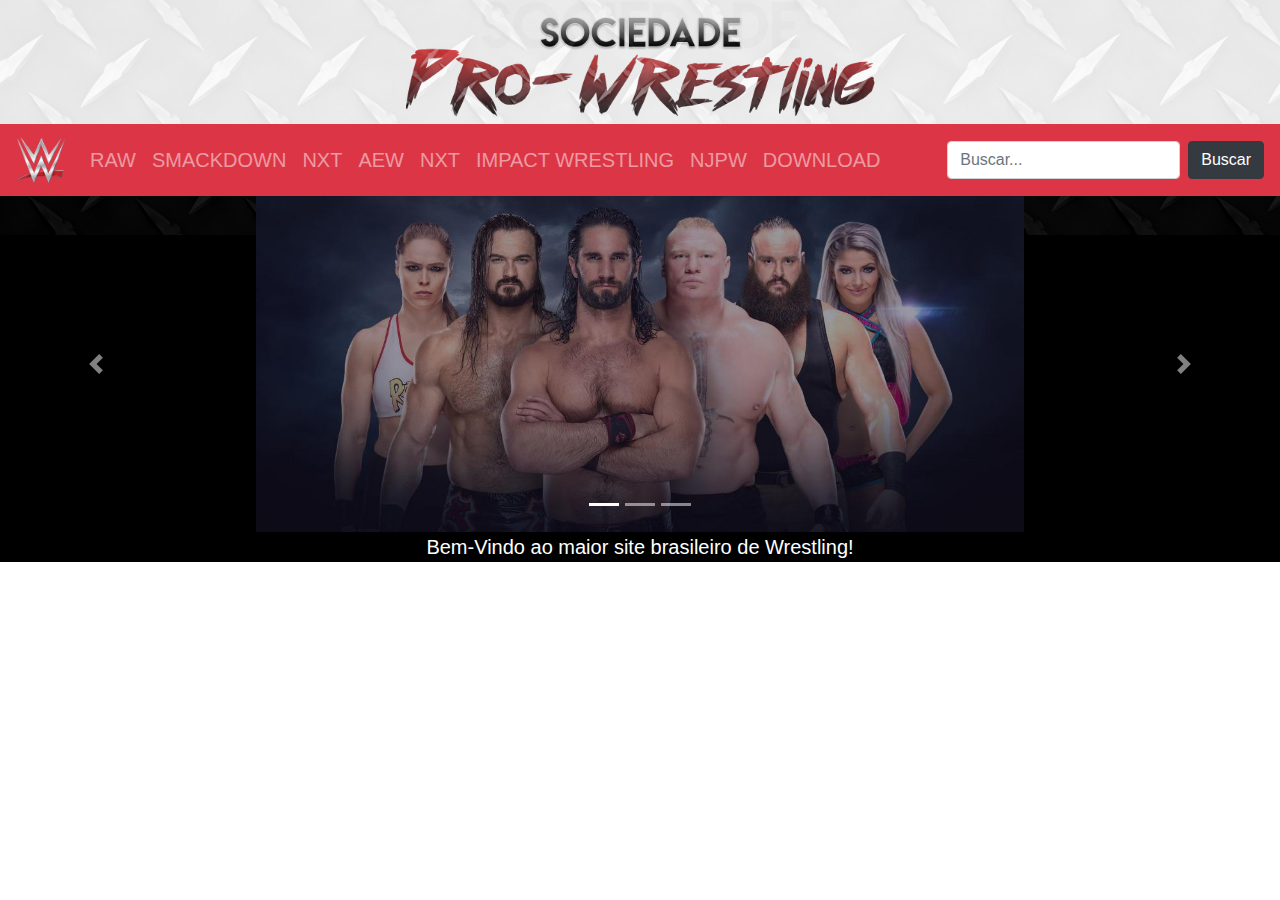
<file: index.html>
<!DOCTYPE html>
<html lang="pt-BR">

<head>

	<meta charset="utf-8">
	<title>Sociedade PRO Wrestling</title>
	<link rel="stylesheet" type="text/css" href="_css/estilo.css" />
	<meta name="viewport" content="width=device-width, initial-scale=1">
	<link rel="stylesheet" href="https://maxcdn.bootstrapcdn.com/bootstrap/4.4.1/css/bootstrap.min.css">
	<script src="https://ajax.googleapis.com/ajax/libs/jquery/3.4.1/jquery.min.js"></script>
	<script src="https://cdnjs.cloudflare.com/ajax/libs/popper.js/1.16.0/umd/popper.min.js"></script>
	<script src="https://maxcdn.bootstrapcdn.com/bootstrap/4.4.1/js/bootstrap.min.js"></script>
	<meta http-equiv="X-UA-Compatible" content="ie=edge">
</head>

<body>
	<div class="interface">
		<!--Background logo superior-->
		<div class="fundo_metal"></div>
		<!--Logo principal superior-->
		<div id="img_tit">
			<img id="imglogo" src="_imagens/title_SPW.png" class="mx-auto d-block" />
		</div>
		<!-- Menu principal suspenso-->
		<nav class="navbar navbar-expand-lg navbar-dark bg-danger">
			<a class="navbar-brand" href="index.html">
				<img src="_imagens/wwe_logo.png" alt="logo" style="width:50px;">
			</a>

			<ul class="navbar-nav">
				<li class="nav-item">
					<a class="nav-link" href="raw.html">RAW</a>
				</li>
				<li class="nav-item">
					<a class="nav-link" href="#">Smackdown</a>
				</li>
				<li class="nav-item">
					<a class="nav-link" href="#">NXT</a>
				</li>
				<li class="nav-item">
					<a class="nav-link" href="#">AEW</a>
				</li>
				<li class="nav-item">
					<a class="nav-link" href="#">NXT</a>
				</li>
				<li class="nav-item">
					<a class="nav-link" href="#">Impact Wrestling</a>
				</li>
				<li class="nav-item">
					<a class="nav-link" href="#">NJPW</a>
				</li>

				<li class="nav-item">
					<a class="nav-link" href="#">Download</a>
				</li>
			</ul>
			<div class="busca">
				<form class="form-inline" action="*">
					<input class="form-control mr-sm-2 " type="text" placeholder="Buscar...">
					<button class="btn btn-dark" type="submit">Buscar</button>
				</form>
			</div>
		</nav>
		<div class="fundo_abaixo_menu">
			<div id="slidewwe" class="carousel slide" data-ride="carousel">

				<!-- Indicadores do slideshow -->
				<ul class="carousel-indicators">
					<li data-target="#slidewwe" data-slide-to="0" class="active"></li>
					<li data-target="#slidewwe" data-slide-to="1"></li>
					<li data-target="#slidewwe" data-slide-to="2"></li>
				</ul>

				<!-- Slideshow -->
				<div class="carousel-inner">
					<div class="carousel-item active">
						<img src="_imagens/banner_1.png" alt="Fighters WWE" width="1100" height="500"
							class="mx-auto d-block">
					</div>
					<div class="carousel-item">
						<img src="_wallpapers/sting1.jpg" alt="Brock Lesnar" width="1100" height="500"
							class="mx-auto d-block">
					</div>
					<div class="carousel-item">
						<img src="_wallpapers/undertaker1.jpg" alt="Undertaker" width="1100" height="500"
							class="mx-auto d-block">
					</div>
				</div>

				<!-- Controles do Slideshow -->
				<a class="carousel-control-prev" href="#slidewwe" data-slide="prev">
					<span class="carousel-control-prev-icon"></span>
				</a>
				<a class="carousel-control-next" href="#slidewwe" data-slide="next">
					<span class="carousel-control-next-icon"></span>
				</a>
			</div>
			<!--Texto abaixo do slideshow-->
			<p class="texto_inferior">Bem-Vindo ao maior site brasileiro de Wrestling!</p>
		</div>
	</div>
</body>

</html>
</file>
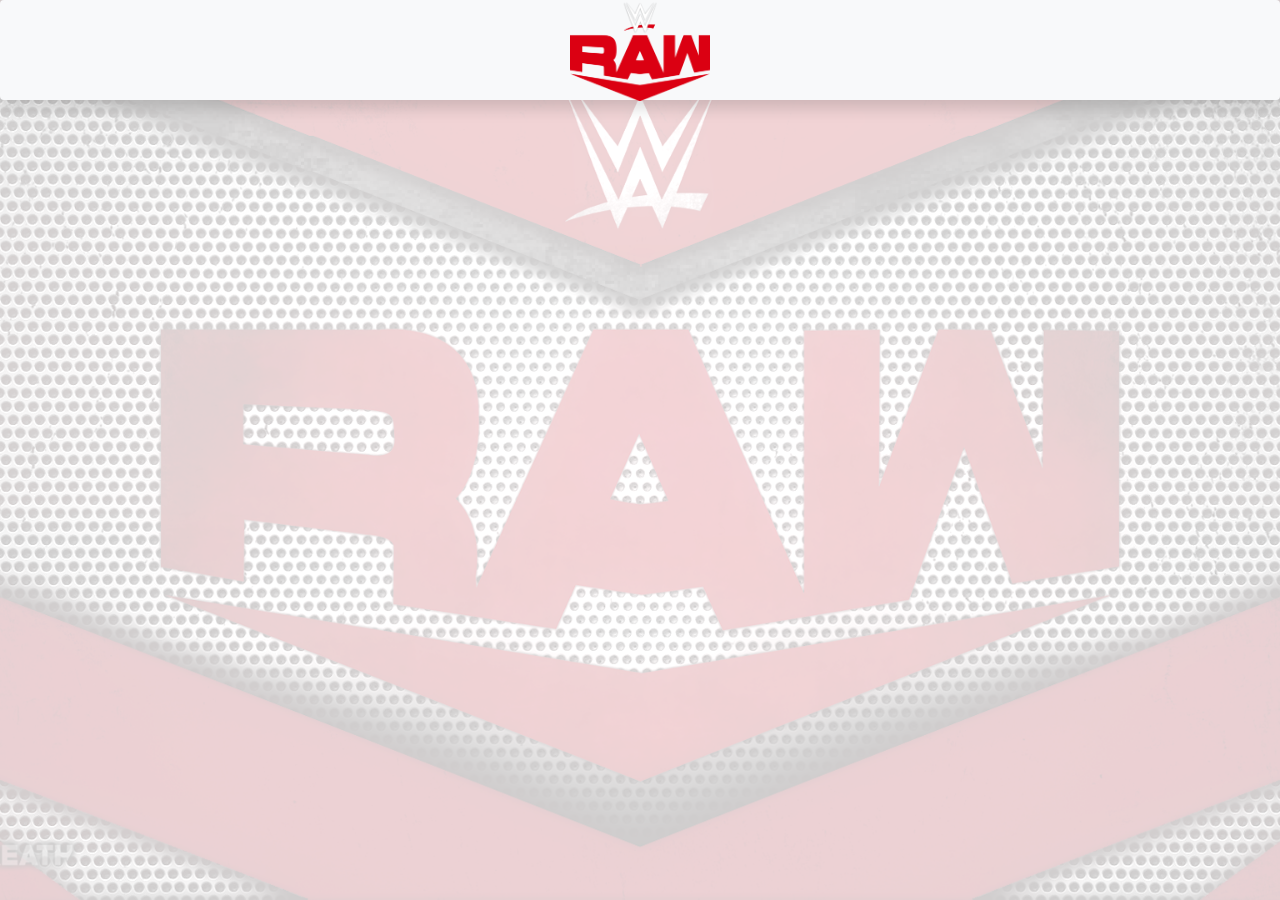
<file: raw.html>
<!DOCTYPE html>
<html lang="pt-br">

<head>
    <meta charset="UTF-8">
    <link rel="stylesheet" type="text/css" href="raw.css" />
    <meta http-equiv="X-UA-Compatible" content="ie=edge">
    <meta name="viewport" content="width=device-width, initial-scale=1">
    <link rel="stylesheet" href="https://maxcdn.bootstrapcdn.com/bootstrap/4.4.1/css/bootstrap.min.css">
    <script src="https://ajax.googleapis.com/ajax/libs/jquery/3.4.1/jquery.min.js"></script>
    <script src="https://cdnjs.cloudflare.com/ajax/libs/popper.js/1.16.0/umd/popper.min.js"></script>
    <script src="https://maxcdn.bootstrapcdn.com/bootstrap/4.4.1/js/bootstrap.min.js"></script>
    <title>RAW</title>
</head>

<body>
   
    <header>
        <div id="logo_raw" class="shadow p-3 mb-5 bg-light rounded">
            <img src="_imagens/raw.png" class="mx-auto d-block" />
        </div>
    </header>

    <div class="background"></div>

    <section>

    </section>




</body>

</html>
</file>
<file: _css/estilo.css>
@charset "UTF-8";
@font-face {
	font-family: wrestle;
	src: url(wrestle-webfont.woff);
}

figure.logo img {
	width: 600px;
	align-items: left;
}

#img_tit {
	display: block;
	margin-left: auto;
	margin-bottom: -65px;
	margin-top: -35px;
		
}
#imglogo{
	max-width: 38%;
}
.fundo_metal {
	background-image: url(../metal.jpg);
	background-repeat: repeat-x;
	opacity: 0.1;
	width: 100%;
	height: 30%;
	position: absolute;
}

.banner_principal {
	width: 100%;
	height: auto;
	display: block;
	margin-top:  auto;
	margin-left: auto;
	margin-right: auto;

}

.logo img {
	width: 800px;
	height: auto;
}

.nav-item {
	font-size: 20px;
	text-transform: uppercase;
	justify-content: center;
	
}

.display_img {
	display: block;
	
}

.texto_inferior {
	font-size: 20px;
	text-align: center;
	color: white;
}

.carousel-inner img {
	width: 60%;
	height: 60%;
}

.busca{
	margin-left: auto;

}

.fundo_abaixo_menu{
	background-color: black;
}	
/*
.fundo_abaixo_menu {
	background-color: black;
	position: absolute;
	width: 100%;
	height: auto;
}*/





/* Formatação de menu 
nav#menu {
	display: block;
	font-family: wrestle;
}   

nav#menu ul {
	list-style: none;
	text-transform: uppercase;
	background-color: darkgrey;
	position: absolute;
	padding: 10px;
	left: 540px;
	
}

nav#menu li {
	display: inline-block;
	background-color: #8b1212;
	padding: 10px;	
	color: white;
	stroke: white;
	margin: 3px;

}
nav#menu h1 {
	display: none;
}*/
</file>
<file: raw.css>
body,
html {
    height: 100%;
}

.background {
    background-image: url(_imagens/raw_wall.png);
    background-size: cover;
    background-repeat: no-repeat;
    background-position: center;
    height: 100%;
    opacity: 0.2;
    position: relative;
    z-index: -10;
}

#logo_raw {
    max-width: 100%;
    width: 100%;
    position: absolute;
    height: 100px;
    /*margin-top: -100vh;    */
     
}

#logo_raw img {
    height: inherit;
    margin-top: -15px;
/*    height: 70px;
    position: relative;
     
    */
}

#logo_raw:hover {
    height: 150px;
    transition: 0.5s; 
}
</file>
